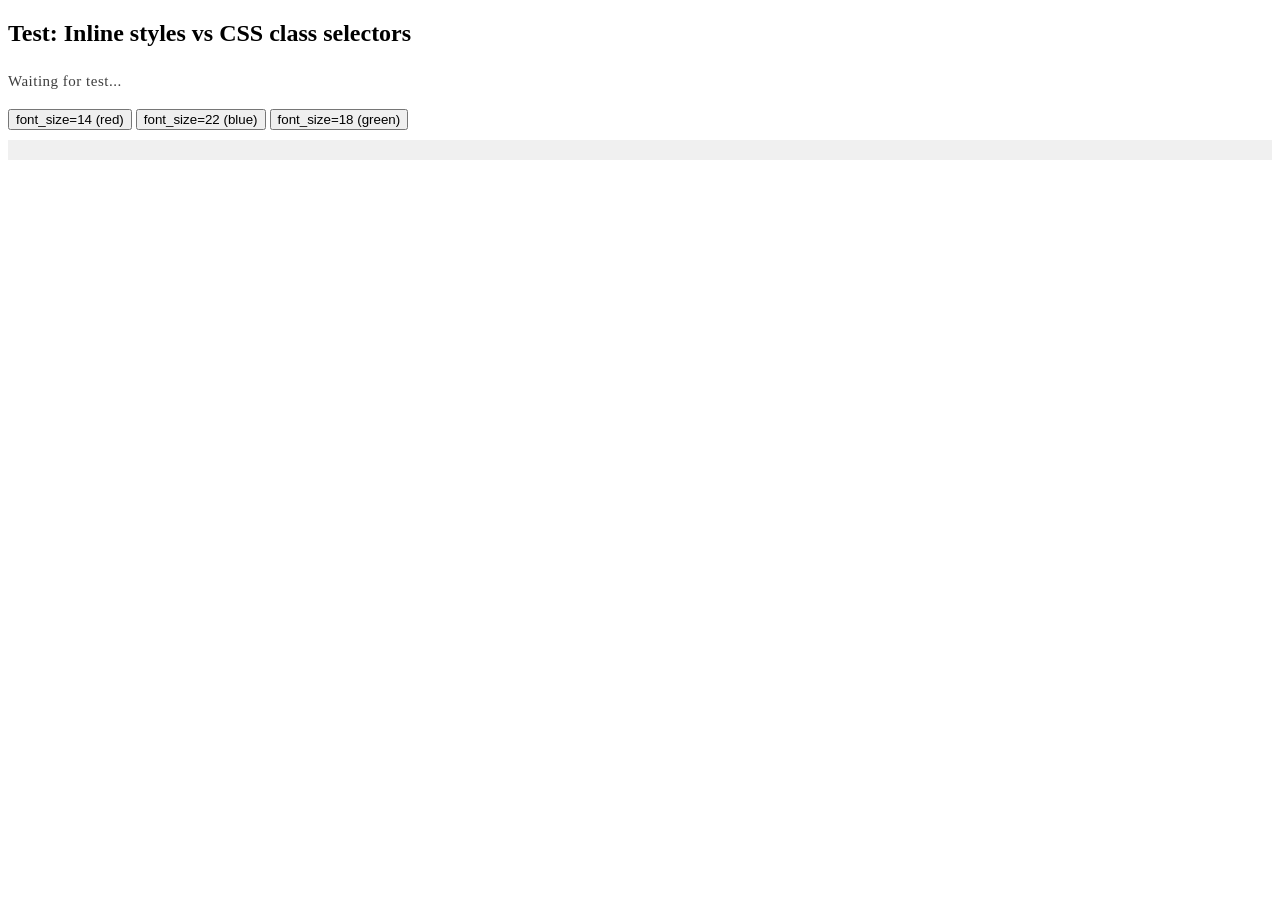
<file: frontend/css-test.html>
﻿<!DOCTYPE html>
<html lang="zh-CN">
<head>
<meta charset="utf-8">
<title>CSS Specificity Test</title>
<style>
/* Copy the exact CSS from style.css */
.phone-article-body p { font-size: 15px; color: #3e3e3e; line-height: 1.9; margin: 0 0 14px; letter-spacing: .5px; text-align: justify; word-break: break-all; }
.phone-article-body strong { color: #CE0E19; font-weight: 600; }
.phone-article-body h1 { font-size: 20px; font-weight: 700; color: #1a1a1a; margin: 20px 0 14px; padding-left: 12px; border-left: 4px solid #CE0E19; line-height: 1.4; }
.phone-article-body h2 { font-size: 17px; font-weight: 700; color: #1a1a1a; margin: 22px 0 12px; line-height: 1.4; padding-bottom: 6px; border-bottom: 1px solid #f0f0f0; }
.phone-article-body a { color: #CE0E19; text-decoration: none; border-bottom: 1px solid #CE0E19; }
.phone-article-body code { background: #f1f5f9; padding: 1px 5px; border-radius: 3px; font-size: 90%; color: #CE0E19; }
.phone-article-body li { font-size: 15px; color: #3e3e3e; line-height: 1.8; margin-bottom: 4px; }
</style>
</head>
<body>
<h2>Test: Inline styles vs CSS class selectors</h2>
<div id="wechat-body" class="phone-article-body">
  <p>Waiting for test...</p>
</div>
<button onclick="testFontSize(14)">font_size=14 (red)</button>
<button onclick="testFontSize(22)">font_size=22 (blue)</button>
<button onclick="testFontSize(18)">font_size=18 (green)</button>
<div id="result" style="margin-top:10px;padding:10px;background:#f0f0f0"></div>

<script>
var testContent = "# Test Title\n\nThis is **bold text** and a [link](https://example.com).\n\n## Section 2\n\nNormal paragraph with `code` inline.\n\n- List item with **bold**\n- Another item";

async function testFontSize(fs) {
  var accent = fs === 22 ? '#0000FF' : fs === 14 ? '#FF0000' : '#00AA00';
  var r = await fetch('http://127.0.0.1:8888/api/to-wechat-html', {
    method: 'POST',
    headers: {'Content-Type': 'application/json'},
    body: JSON.stringify({
      content: testContent,
      title: 'Test',
      theme: 'default',
      font_size: fs,
      accent_color: accent
    })
  });
  var d = await r.json();
  var bodyMatch = d.html.match(/<body[^>]*>([\s\S]*)<\/body>/i);
  var bodyHtml = bodyMatch ? bodyMatch[1] : d.html;
  document.getElementById('wechat-body').innerHTML = bodyHtml;
  
  // Check actual computed styles
  setTimeout(function() {
    var p = document.querySelector('#wechat-body p');
    var strong = document.querySelector('#wechat-body strong');
    var a = document.querySelector('#wechat-body a');
    var h1 = document.querySelector('#wechat-body h1');
    var h2 = document.querySelector('#wechat-body h2');
    var code = document.querySelector('#wechat-body code');
    
    var csP = p ? getComputedStyle(p).fontSize : 'N/A';
    var csStrong = strong ? getComputedStyle(strong).color : 'N/A';
    var csA = a ? getComputedStyle(a).color : 'N/A';
    var csH1 = h1 ? getComputedStyle(h1).fontSize : 'N/A';
    var csH2 = h2 ? getComputedStyle(h2).fontSize : 'N/A';
    var csCode = code ? getComputedStyle(code).color : 'N/A';
    
    var result = 'font_size=' + fs + ' accent=' + accent + '\n';
    result += 'P font-size: ' + csP + ' (expect ' + fs + 'px)\n';
    result += 'Strong color: ' + csStrong + ' (expect ' + accent + ')\n';
    result += 'Link color: ' + csA + ' (expect ' + accent + ')\n';
    result += 'H1 font-size: ' + csH1 + ' (expect ' + (fs+7) + 'px)\n';
    result += 'H2 font-size: ' + csH2 + ' (expect ' + (fs+3) + 'px)\n';
    result += 'Code color: ' + csCode + ' (expect ' + accent + ')';
    
    document.getElementById('result').innerText = result;
    console.log(result);
  }, 100);
}
</script>
</body>
</html>
</file>
